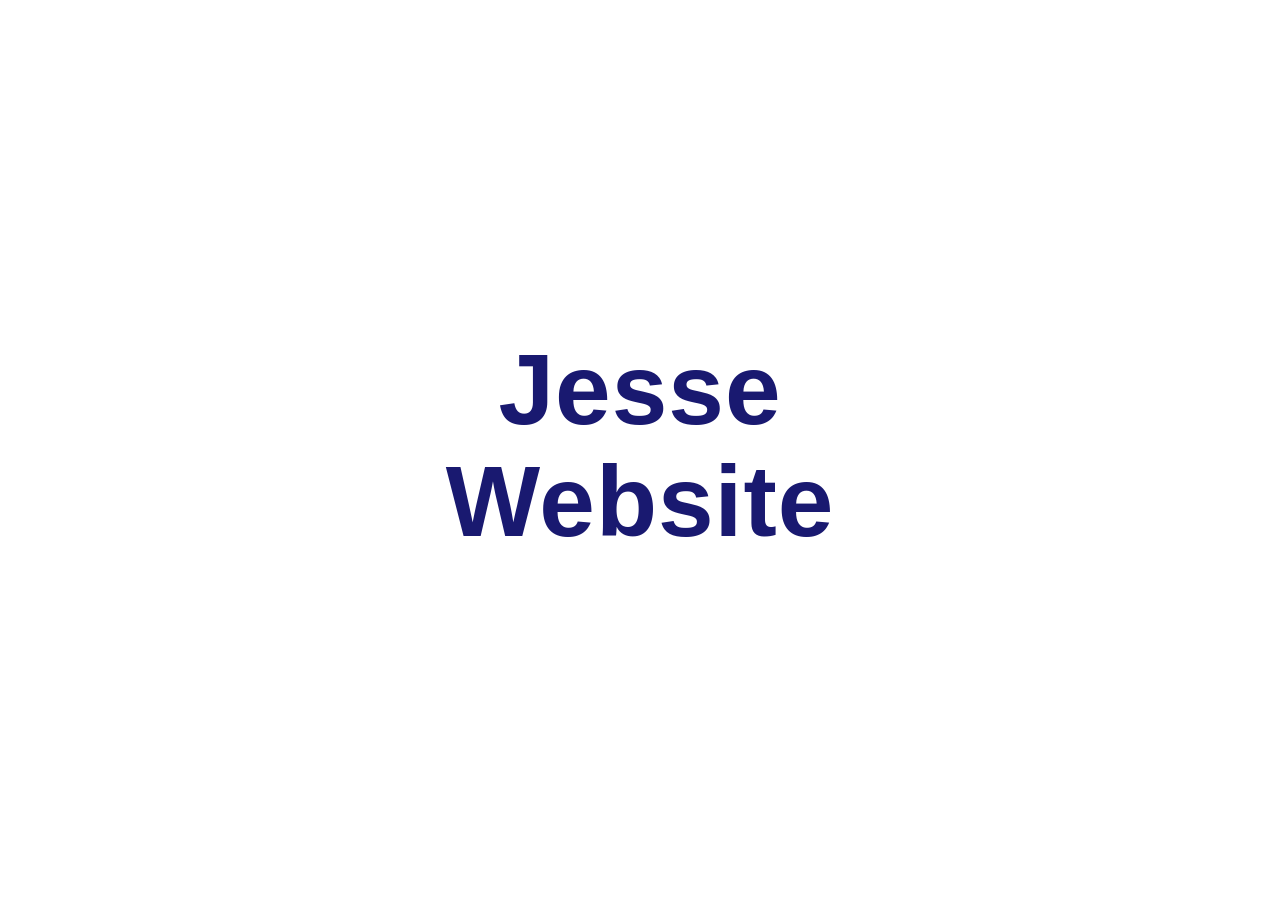
<file: docs/index.html>
<!DOCTYPE html>
<html lang="en">
  <head>
    <meta charset="utf-8">
    <link rel="stylesheet" href="./styles.css" type="text/css">
  </head>
  <body>
    <main>
      <div>
        <a href="/rts.html">
          <h1>Jesse Website</h1>
        </a>
      </div>
    </main>
  </body>
</html>
</file>
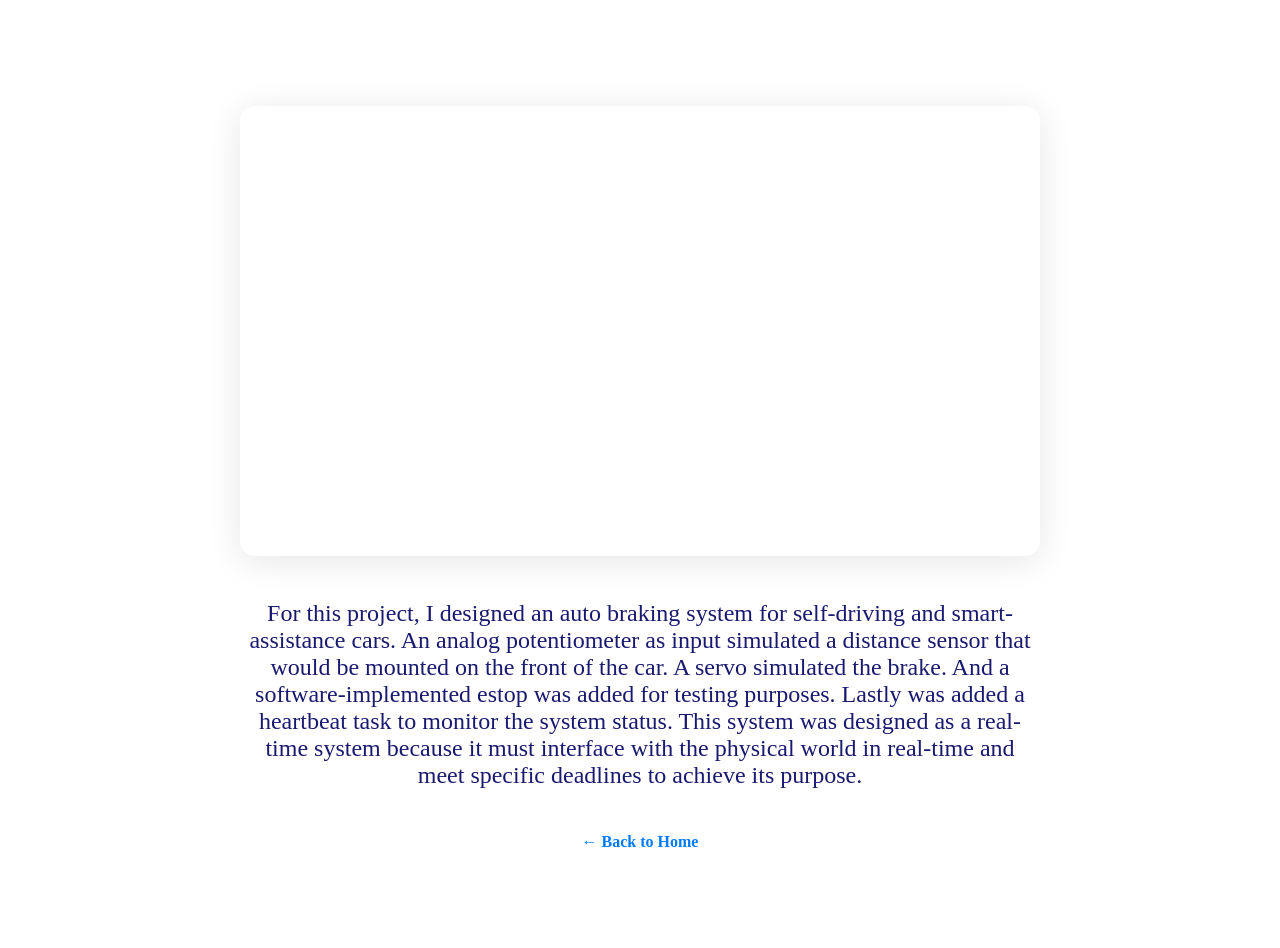
<file: docs/rts.html>
<!DOCTYPE html>
<html lang="en">
<head>
  <meta charset="UTF-8">
  <title>RTS Page</title>
  <link rel="stylesheet" href="./styles.css">
</head>
<body>
  <main class="rts-main">
    <!-- Embedded YouTube Video -->
    <iframe 
      src="https://www.youtube.com/embed/q-XPpfm6gj4" 
      title="RTS Video" 
      allow="accelerometer; autoplay; clipboard-write; encrypted-media; gyroscope; picture-in-picture" 
      allowfullscreen
      class="rts-video">
    </iframe>

    <!-- Paragraph below video -->
    <p class="rts-text">
      For this project, I designed an auto braking system for self-driving and smart-assistance cars. An analog potentiometer as input simulated a distance sensor that would be mounted on the front of the car. A servo simulated the brake. And a software-implemented estop was added for testing purposes. Lastly was added a heartbeat task to monitor the system status. This system was designed as a real-time system because it must interface with the physical world in real-time and meet specific deadlines to achieve its purpose.
    </p>

    <!-- Back link -->
    <a href="/" class="rts-back">← Back to Home</
</file>
<file: docs/styles.css>
html, body, main {
	height: 100%;
}

a {
  text-decoration: none;  /* removes underline from links */
  color: inherit;         /* optional: makes the link text keep h1 color */
}

h1 {
  line-height: 112px;
  color: midnightblue;
  width: 500px;
  height: 250px;
  text-align: center;
  background: white;
  border-radius: 75px;
  font-family: 'Comic Sans MS', sans-serif;
  font-size: 100px;
  font-weight: 600;
  letter-spacing: 1px;
  transition: 1s box-shadow;
  position: relative;
 }

body {
  background-image: url(https://images.unsplash.com/photo-1669780080326-c5b82a6476fe?fm=jpg&q=60&w=3000&ixlib=rb-4.0.3&ixid=M3wxMjA3fDB8MHxzZWFyY2h8OHx8cmFpbmJvdyUyMGdyYWRpZW50fGVufDB8fDB8fHww);
}

div {
  display: flex;
  justify-content: center;
  align-items: center;
  width: 100%;
  height: 100%;
}

h1:hover {
  box-shadow: 0 5px 35px 0px rgba(0,0,0,.1);
}

h1:hover::before, h1:hover::after {
  display: block;
  content: '';
  position: absolute;
  width: 500px;
  height: 250px;
  background: #FDA8CF;
  border-radius: 75px;
  z-index: -1;
  animation: 1s clockwise infinite;
}

h1:hover:after {
  background: #F3CE5E;
  animation: 2s counterclockwise infinite;
}

/* RTS Page Styles */
.rts-main {
  display: flex;
  flex-direction: column;
  align-items: center;
  justify-content: center;
  height: 100vh;
  text-align: center;
  padding: 20px;
}

.rts-video {
  width: 80%;
  max-width: 800px;
  height: 450px;
  border: none;
  border-radius: 15px;
  margin-bottom: 20px;
  box-shadow: 0 5px 35px rgba(0,0,0,0.1);
}

.rts-text {
  font-size: 1.5em;
  color: midnightblue;
  max-width: 800px;
}

.rts-back {
  margin-top: 20px;
  text-decoration: none;
  color: #007bff;
  font-weight: bold;
}

.rts-back:hover {
  color: #0056b3;
}

@keyframes clockwise {
  0% {
    top: -5px;
    left: 0;
  }
  12% {
    top: -2px;
    left: 2px;
  }
  25% {
    top: 0;
    left: 5px;    
  }
  37% {
    top: 2px;
    left: 2px;
  }
  50% {
    top: 5px;
    left: 0;    
  }
  62% {
    top: 2px;
    left: -2px;
  }
  75% {
    top: 0;
    left: -5px;
  }
  87% {
    top: -2px;
    left: -2px;
  }
  100% {
    top: -5px;
    left: 0;    
  }
}

@keyframes counterclockwise {
  0% {
    top: -5px;
    right: 0;
  }
  12% {
    top: -2px;
    right: 2px;
  }
  25% {
    top: 0;
    right: 5px;    
  }
  37% {
    top: 2px;
    right: 2px;
  }
  50% {
    top: 5px;
    right: 0;    
  }
  62% {
    top: 2px;
    right: -2px;
  }
  75% {
    top: 0;
    right: -5px;
  }
  87% {
    top: -2px;
    right: -2px;
  }
  100% {
    top: -5px;
    right: 0;    
  }
}
</file>
